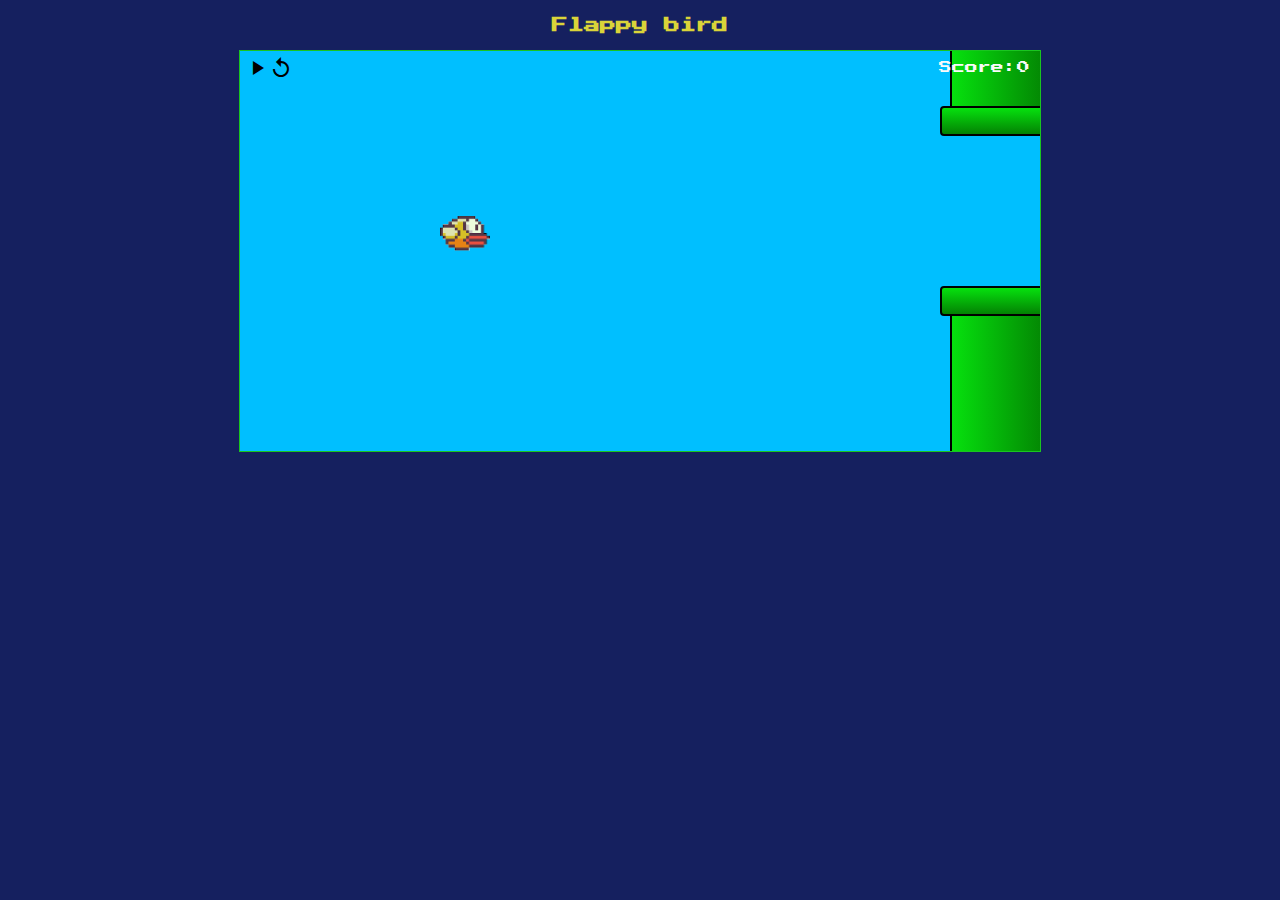
<file: index.html>
<!DOCTYPE html>
<html lang="pt-BR">
<head>
    <meta charset="UTF-8">
    <meta http-equiv="X-UA-Compatible" content="IE=edge">
    <meta name="viewport" content="width=device-width, initial-scale=1.0">
    <title>Flappy bird</title>
    <link rel="stylesheet" href="flappy.css">
    <script src="Teste.js" defer></script>
    <link rel="stylesheet" href="https://fonts.googleapis.com/icon?family=Material+Icons">
</head>

    <body>

        <h1 id="title">Flappy bird</h1>

        <div id="tela">

            <!--modais-->
            <div class="modal">Modal
                <span class="material-icons modal-fechar">close</span>
            </div>

            <!--menus de controle-->
            <div id="menu">
                
                <div id="play-pause">
                    <i class="material-icons">play_arrow</i>
                </div>

                <div id="restart">
                    <i class="material-icons">replay</i>
                </div>

                <div id="controles"> 
                    <i class="material-icons">sports_esports</i>
                    
                </div>

            </div>

            <!--o pássaro em si-->
            <img id="bird" src="images/passaro.png" alt="bird"></img>

            <!--as barreairas/canos-->
            <div class="canos">

                <div class="cano-superior">
                    <div class="corpo"></div>
                    <div class="head"></div>
                </div>

                <div class="cano-inferior">
                    <div class="head"></div>
                    <div class="corpo"></div>
                </div>
            </div>

            <!--placar-->
            <div id="score">Score:<span id="pontos">0</span> </div>
            
        </div>
        
    </body>

    <script>

        // adicionando eventos de clicks para todos os elementos da classe 'modal'
        let fecharModalBtns = document.getElementsByClassName('modal-fechar')
        let modais = document.getElementsByClassName('modal')

        for(let i = 0; i < modais.length; i++){

            fecharModalBtns[i].onclick = () => {
                modais[i].style.display = 'none'

            }
        }
    </script>

</html>
</file>
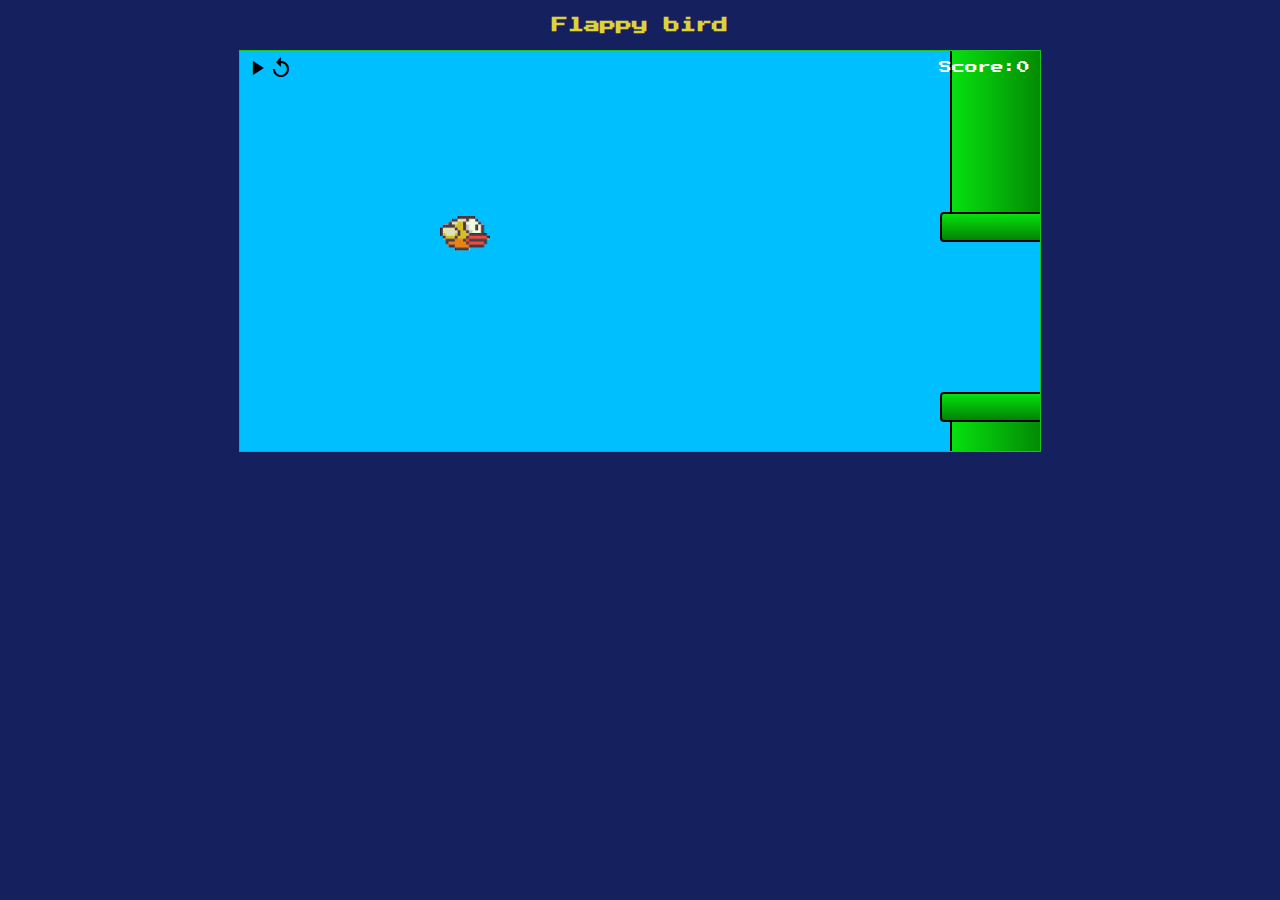
<file: flappy.html>
<!DOCTYPE html>
<html lang="pt-BR">
<head>
    <meta charset="UTF-8">
    <meta http-equiv="X-UA-Compatible" content="IE=edge">
    <meta name="viewport" content="width=device-width, initial-scale=1.0">
    <title>Flappy bird</title>
    <link rel="stylesheet" href="flappy.css">
    <script src="Teste.js" defer></script>
    <link rel="stylesheet" href="https://fonts.googleapis.com/icon?family=Material+Icons">
</head>

    <body>

        <h1 id="title">Flappy bird</h1>

        <div id="tela">

            <!--modais-->
            <div class="modal">Modal
                <span class="material-icons modal-fechar">close</span>
            </div>

            <!--menus de controle-->
            <div id="menu">
                
                <div id="play-pause">
                    <i class="material-icons">play_arrow</i>
                </div>

                <div id="restart">
                    <i class="material-icons">replay</i>
                </div>

                <div id="controles"> 
                    <i class="material-icons">sports_esports</i>
                    
                </div>

            </div>

            <!--o pássaro em si-->
            <img id="bird" src="images/passaro.png" alt="bird"></img>

            <!--as barreairas/canos-->
            <div class="canos">

                <div class="cano-superior">
                    <div class="corpo"></div>
                    <div class="head"></div>
                </div>

                <div class="cano-inferior">
                    <div class="head"></div>
                    <div class="corpo"></div>
                </div>
            </div>

            <!--placar-->
            <div id="score">Score:<span id="pontos">0</span> </div>
            
        </div>
        
    </body>

    <script>

        // adicionando eventos de clicks para todos os elementos da classe 'modal'
        let fecharModalBtns = document.getElementsByClassName('modal-fechar')
        let modais = document.getElementsByClassName('modal')

        for(let i = 0; i < modais.length; i++){

            fecharModalBtns[i].onclick = () => {
                modais[i].style.display = 'none'

            }
        }
    </script>

</html>
</file>
<file: flappy.css>
@import url('https://fonts.googleapis.com/css2?family=Marck+Script&family=Press+Start+2P&display=swap');

*{
    margin: 0px;
    box-sizing: border-box;
}

/*elementos principais*/
body{
    display: grid;
    grid-template-columns: 1fr;
    grid-template-rows: 50px 1fr;
    justify-items: center;
    grid-template-areas: 'title' 'tela';
    background-color: rgb(21, 32, 95);
}

#title{
    color: rgb(218, 212, 57);
    font-family: 'Press Start 2P', cursive;
    font-size: 1em;
    text-align: center;

    grid-area: title;
    align-self: center;
    
}

#tela{
    background-color: deepskyblue;
    border: 1px solid rgb(26, 197, 32);
    grid-area: tela;
    box-sizing: content-box;
    width: 800px;
    height: 400px;
    overflow: hidden;
    position: relative;
}


#menu{
    display: flex;
    position: absolute;
    top: 5px;
    left: 5px;
    z-index: 1;
}

#menu div:hover{
    cursor: pointer;
    color: white;
    transition: color 0.5s;
}

/*lidando com modais*/
.modal{
    display: flex;
    flex-direction: column;
    justify-content: center;
    align-items: center;
    position: absolute;
    z-index: 2;
    background-color: rgba(0, 0, 0, 0.7);
    color: white;
    width: 100%;
    height: 100%;
    font-size: 4em;
    font-family: 'Press Start 2P', cursive;
    display: none
}

.modal-fechar{
    position: absolute;
    top: 5px;
    right: 5px;
}

.modal-fechar:hover{
    cursor: pointer;
    color: red;
}

#bird{
    width: 50px;
    height: 35px;
    /*definindo a posição inicial*/
    position: absolute;
    left: calc(50% - 25px);
    bottom: calc(50% + 25px);
}

/* estilizando e organizando os canos*/
.canos{
    position: absolute;
    left: 50%;
    height: 100%;
    display: flex;
    flex-direction: column;
    justify-content: space-between;

    /*ocupando os canos por padrão*/
    display: none;
}


.cano-superior{
    display: flex;
    flex-direction: column;
    align-items: center;
}

.cano-inferior{
    display: flex;
    flex-direction: column;
    align-items: center;
}

.head{
    background: linear-gradient(rgb(6, 225, 14), #038203);
    width: 120px;
    height: 30px;
    border-radius: 4px;
    border: 2px solid black;
}

.corpo{
    width: 100px;
    height: 120px;
    background: linear-gradient(to right, rgb(6, 225, 14), #038203);
    border-left: 2px solid black;
    border-right: 2px solid black;
}


/*score*/
#score{
    position: absolute;
    display: flex;
    top: 10px;
    right: 10px;
    font-family: 'Press Start 2P', cursive;
    font-size: 0.8em;
    color: rgb(250, 250, 250);
    z-index: 1;
    text-shadow: black;
}
</file>
